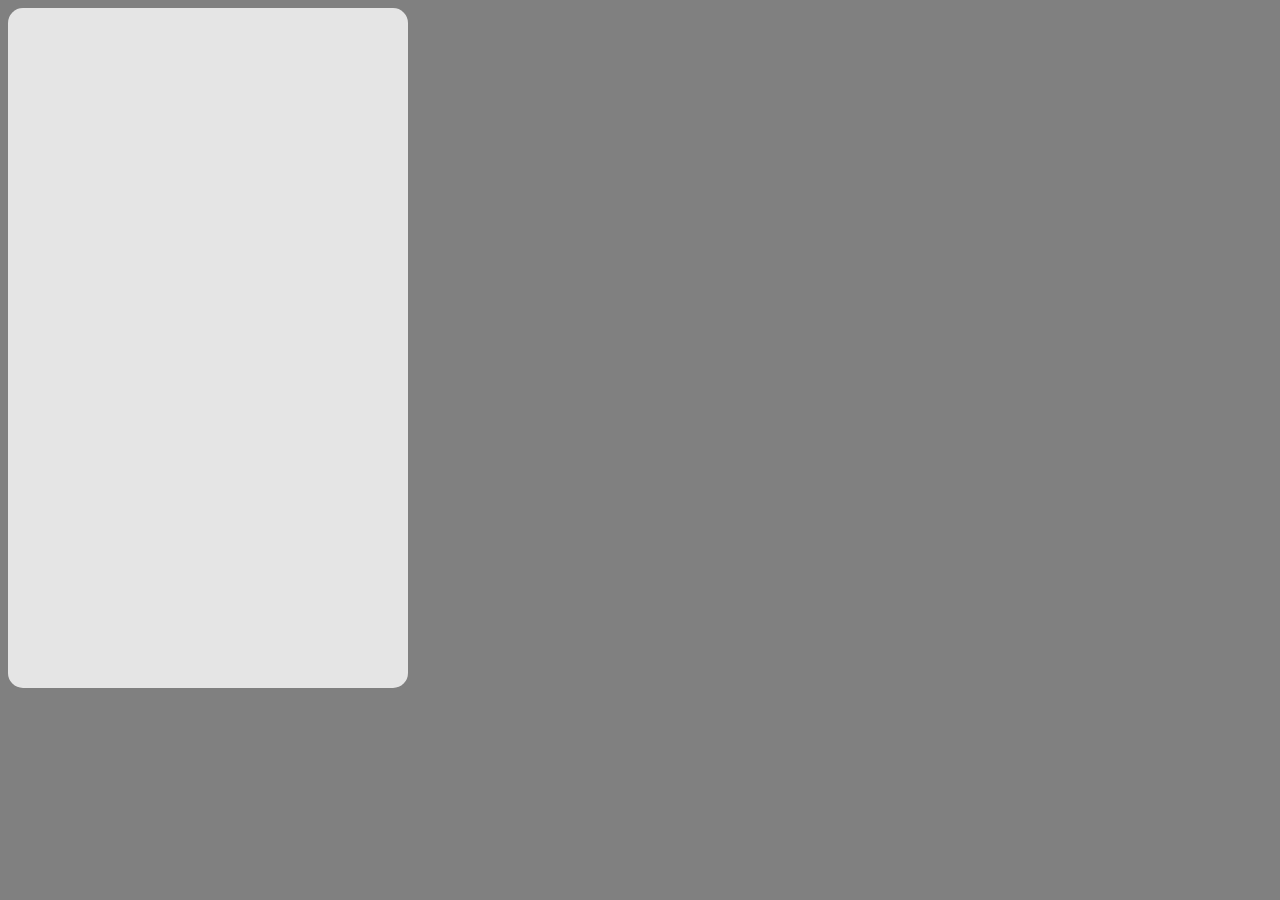
<file: index.html>
<!DOCTYPE html>
<html lang="en" dir="ltr">
  <head>
    <meta charset="utf-8">
    <meta name="viewport" content="width=device-width, initial-scale=1.0">
    <title>Chatbot</title>
    <link rel="stylesheet" href="styles.css">
    <link rel="stylesheet" href="https://use.fontawesome.com/releases/v5.15.4/css/all.css" integrity="sha384-DyZ88mC6Up2uqS4h/KRgHuoeGwBcD4Ng9SiP4dIRy0EXTlnuz47vAwmeGwVChigm" crossorigin="anonymous">
  </head>
  <body>
    <div class="main">

    <div class="div1 opacity absolute">
      <h1 class="heading opacity"><strong>IRIS</strong></h1>
      <h2 class="heading opacity">Hello  <i class="fas fa-hand-spock"></i></h2>
      <h3 class="heading opacity">I am Iris, a Virtual Assistant <br> How may I help you?</h3>
      </div>
      <div class="circle opacity absolute">
        <i class="fas fa-robot fa-2x"></i>
      </div>


      <div class="box opacity absolute">
    <p class="p1 opacity absolute">Frequently Asked Questions<i class="fas fa-question-circle fa-lg question "></i></p>

      <div class="boxp position1 opacity boxsize absolute">
      <p class="p2 "><i class="far fa-dot-circle"></i>  Can I redeem my FB before the original term?</p>
      </div>
      <div class="boxp position2 opacity boxsize absolute">
        <p class="p2"><i class="far fa-dot-circle"></i>  How do I pay my Credit card bill?</p>
      </div>
      <div class="boxp position3 opacity boxsize absolute">
        <p class="p2"><i class="far fa-dot-circle"></i>  How can I get my Account Statement?</p>
      </div>
      <div class="boxp position4 opacity boxsize absolute">
        <p class="p2"><i class="far fa-dot-circle"></i>  What is the tenure of Fixed Deposit?</p>
      </div>
      <div class="boxb opacity boxsize boxsize absolute">
        <p><i class="fas fa-comments"></i>  Start a New Conversation</p>
      </div>
</div>
  </div>

  </body>
</html>
</file>
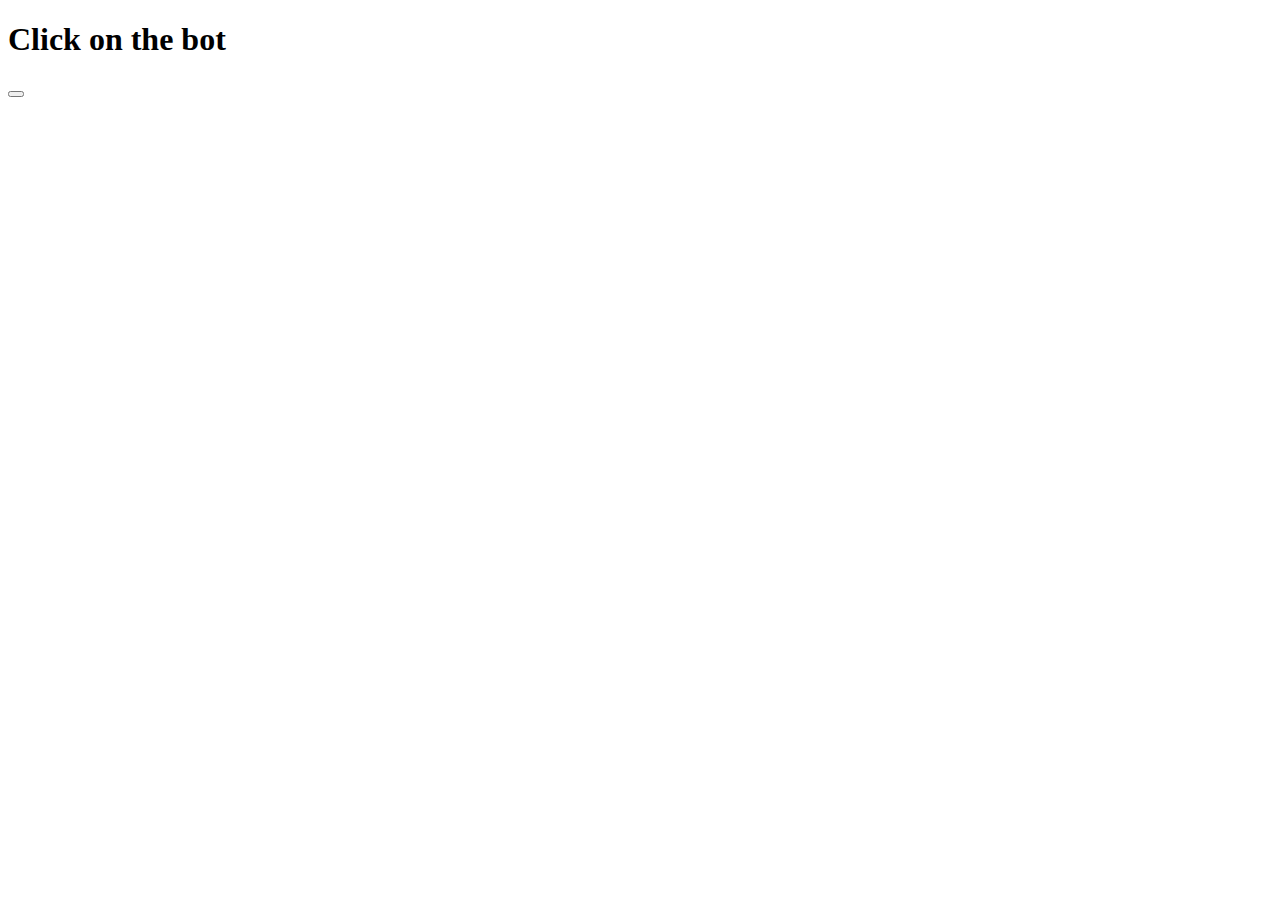
<file: main.html>
<!DOCTYPE html>
<html lang="en" dir="ltr">
  <head>
    <meta charset="utf-8">
    <meta name="viewport" content="width=device-width, initial-scale=1.0">
    <title></title>
    <link rel="stylesheet" href="https://use.fontawesome.com/releases/v5.15.4/css/all.css" integrity="sha384-DyZ88mC6Up2uqS4h/KRgHuoeGwBcD4Ng9SiP4dIRy0EXTlnuz47vAwmeGwVChigm" crossorigin="anonymous">
    <style>

    </style>
  </head>
  <body>
    <h1> Click on the bot</h1>
    <div class="div1">

        <div id="frame">
          <button type="button" name="button" onclick="dis()">
          <i class="fas fa-robot fa-2x"></i>
          </button>
        </div>

    </div>

      <script type="text/javascript">
        function dis() {
document.getElementById("frame").innerHTML = "<iframe src=\"index.html\" height=\"700\" width=\"600\"></iframe>";
        }
      </script>
  </body>
</html>
</file>
<file: styles.css>
html{
    background-color: grey;
   min-height: 900px;
}
p{
  margin: 0;
}
.opacity{
  opacity: 0;
}
.absolute{
  position: absolute;
}

.heading{
  padding-left: 56px;
  color: white;
  animation: heading 1s forwards 2s;
}

@keyframes heading {
to{
  opacity: 1;
}}

.main{

  background: #E5E5E5;
  position: relative;
  border-radius: 15px;
  height: 680px;
  width: 400px;
  font-family: sans-serif;
  }


.div1 {
    height: 308px;
    width: 400px;
    animation: div1 1s forwards 1s;
}
@keyframes div1 {
  to{
    background: linear-gradient(123.75deg, #F5821F 1.87%, #FF5C00 120.46%);
    opacity: 1;
    border-radius: 15px 15px 0 0;
  }
}

.circle{
  animation: cir 1s forwards 2s;
  left: 30px;
  top: 200px;
  border-radius: 50%;
  height: 65px;
  width: 65px;
  background: linear-gradient(180deg, #FF7600 0%, #FF5C00 100%);
  color: white;
  box-shadow:0 0 15px rgba(0, 0, 0, 0.15);
}
@keyframes cir {
  to{
    opacity: 1;
    z-index: 1;
  }
}


.boxsize{
  box-sizing: border-box;
}

.box {
  top: 225px;
  height: 420px;
  width: 370px;              /* change to 1 to see*/
  margin:0 15px;
  background: white;
  border-radius: 6px;
  box-shadow: 5px 5px 5px -5px rgba(0, 0, 0, 0.3);
  animation: box 1s forwards 3s;

}
@keyframes box {
  to{
    opacity: 1;
  }
}
.question{
  color: orange;
}
.fas{
  padding: 12px 0 0 12px;
}
.far{
  color: orange;
}

.p1{
  animation: box 1s forwards 3s;
  top: 50px;
  left: 30px;
}
.p2{
  font-size: 13px;
}
.boxp{
  height: 46px;
  width: 320px;
 padding: 12px 0 0 12px;
  border-radius: 7px;
  background: white;
  border: 1px solid #E4E4E4;
  box-shadow: 0 0 5px rgba(0, 0, 0, 0.3);
}
.position1{

    top: 100px;
    left: 23px;
    animation: heading 1s forwards 4s;
}
.position2{

    top: 155px;
    left: 23px;
    animation: heading 1s forwards 5s;
}
.position3{

    top: 210px;
    left: 23px;
    animation: heading 1s forwards 6s;
}
.position4{

    top: 265px;
    left: 23px;
    animation: heading 1s forwards 7s;
}
.boxb{
  top: 350px;
  left: 50px;
  height: 50px;
  width: 260px;
  padding: 5px 0 0 8px;
  border-radius: 100px;
  border: 1px solid #E4E4E4;
  box-shadow: 0 4px 5px rgba(0, 0, 0, 0.2);
  animation: heading 1s forwards 8s;
}
</file>
